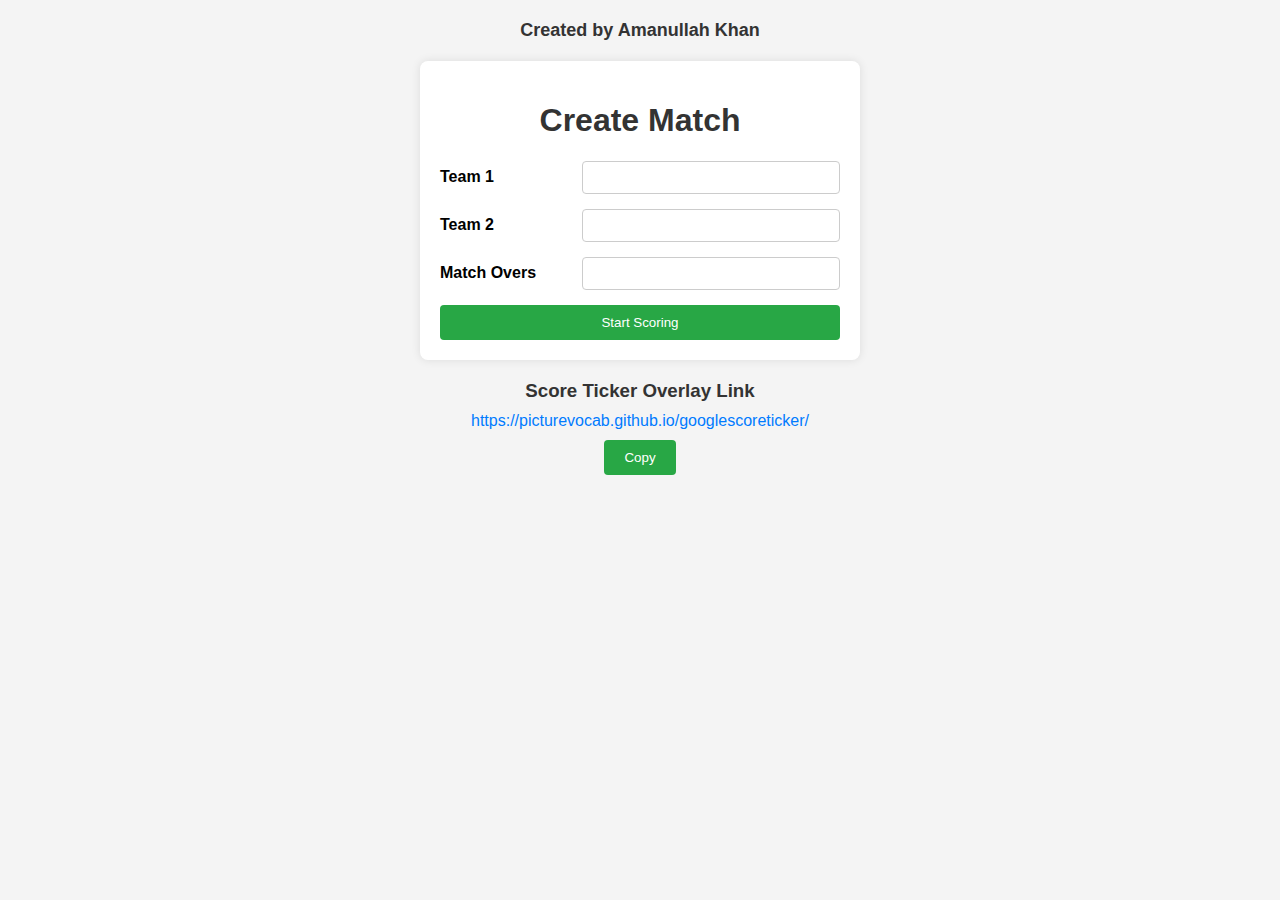
<file: index.html>
<!DOCTYPE html>
<html lang="en">
<head>
  <meta charset="UTF-8">
  <meta name="viewport" content="width=device-width, initial-scale=1.0">
  <title>Cricket Scoring App</title>
  <link rel="stylesheet" href="styles.css">
</head>
<body>
  <!-- Screen 1: Create Match -->
  <div id="teamNamesScreen" class="screen">
    <div class="created-by">
      Created by Amanullah Khan
    </div>

    <div class="container">
      <h1>Create Match</h1>
      <form id="teamNamesForm">
        <div class="input-row">
          <span>Team 1</span>
          <input type="text" id="team1Name" required>
        </div>
        <div class="input-row">
          <span>Team 2</span>
          <input type="text" id="team2Name" required>
        </div>
        <div class="input-row">
          <span>Match Overs</span>
          <input type="number" id="matchOvers" required>
        </div>
        <button type="submit">Start Scoring</button>
      </form>
    </div>

    <!-- Score Ticker Overlay Link -->
    <div class="score-ticker-link">
      <h3>Score Ticker Overlay Link</h3>
      <a href="https://picturevocab.github.io/googlescoreticker/" target="_blank">https://picturevocab.github.io/googlescoreticker/</a>
      <button onclick="copyLink()">Copy</button>
    </div>
  </div>

  <!-- Screen 2: Scoring Interface -->
  <div id="scoringScreen" class="screen hidden">
    <div class="container">
      <!-- Score Display -->
      <div class="score-display">
        <p id="team1ScoreDisplay">Team 1: 0/0 (0.0)</p>
        <p id="team2ScoreDisplay">Team 2: 0/0 (0.0)</p>
        <p id="matchOversDisplay">(0 Overs Match)</p>
      </div>
      <!-- Team 1 Section -->
      <div class="team-section">
        <h2 id="team1Display" class="highlight-yellow"></h2>
        <h3>Runs</h3>
        <div class="buttons">
          <button onclick="addScore(0, 1)" class="runs-button">0</button>
          <button onclick="addScore(1, 1)" class="runs-button">1</button>
          <button onclick="addScore(2, 1)" class="runs-button">2</button>
          <button onclick="addScore(3, 1)" class="runs-button">3</button>
          <button onclick="addScore(4, 1)" class="runs-button">4</button>
          <button onclick="addScore(5, 1)" class="runs-button">5</button>
          <button onclick="addScore(6, 1)" class="runs-button">6</button>
          <button onclick="addWicket(1)" class="wicket-button">Wkt</button>
        </div>
        <h3>Add Extras</h3>
        <div class="buttons">
          <button onclick="addExtra(1, 1)" class="extras-button">1</button>
          <button onclick="addExtra(2, 1)" class="extras-button">2</button>
          <button onclick="addExtra(3, 1)" class="extras-button">3</button>
          <button onclick="addExtra(4, 1)" class="extras-button">4</button>
          <button onclick="addExtra(5, 1)" class="extras-button">5</button>
          <button onclick="addExtra(6, 1)" class="extras-button">6</button>
          <button onclick="addExtra(7, 1)" class="extras-button">7</button>
        </div>
        <button onclick="undoLast(1)" class="undo-button">Undo</button>
      </div>
      <!-- Team 2 Section -->
      <div class="team-section">
        <h2 id="team2Display" class="highlight-yellow"></h2>
        <h3>Runs</h3>
        <div class="buttons">
          <button onclick="addScore(0, 2)" class="runs-button">0</button>
          <button onclick="addScore(1, 2)" class="runs-button">1</button>
          <button onclick="addScore(2, 2)" class="runs-button">2</button>
          <button onclick="addScore(3, 2)" class="runs-button">3</button>
          <button onclick="addScore(4, 2)" class="runs-button">4</button>
          <button onclick="addScore(5, 2)" class="runs-button">5</button>
          <button onclick="addScore(6, 2)" class="runs-button">6</button>
          <button onclick="addWicket(2)" class="wicket-button">Wkt</button>
        </div>
        <h3>Add Extras</h3>
        <div class="buttons">
          <button onclick="addExtra(1, 2)" class="extras-button">1</button>
          <button onclick="addExtra(2, 2)" class="extras-button">2</button>
          <button onclick="addExtra(3, 2)" class="extras-button">3</button>
          <button onclick="addExtra(4, 2)" class="extras-button">4</button>
          <button onclick="addExtra(5, 2)" class="extras-button">5</button>
          <button onclick="addExtra(6, 2)" class="extras-button">6</button>
          <button onclick="addExtra(7, 2)" class="extras-button">7</button>
        </div>
        <button onclick="undoLast(2)" class="undo-button">Undo</button>
      </div>
    </div>
  </div>

  <!-- Pop-up for End of 1st Innings -->
  <div id="endOfFirstInningsPopup" class="popup hidden">
    <div class="popup-content">
      <h2>End of 1st Innings</h2>
      <button onclick="startSecondInnings()">Start 2nd Innings</button>
      <button onclick="continueFirstInnings()">Continue</button>
    </div>
  </div>

  <!-- Pop-up for End of Match -->
  <div id="endOfMatchPopup" class="popup hidden">
    <div class="popup-content">
      <h2>End of Match</h2>
      <button onclick="continueScoring()">Continue</button>
    </div>
  </div>

  <script src="script.js"></script>
</body>
</html>
</file>
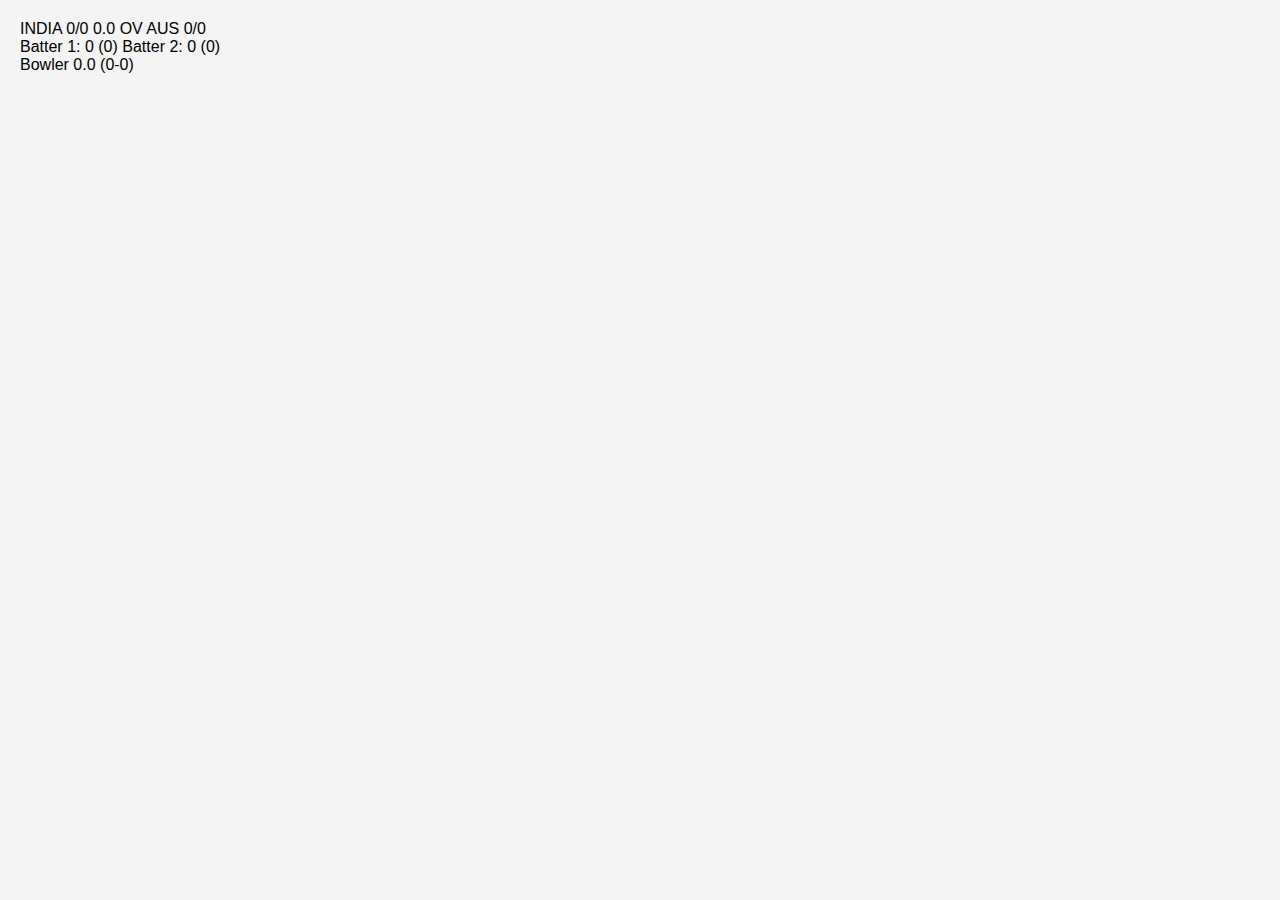
<file: overlay.html>
<!DOCTYPE html>
<html lang="en">
<head>
  <meta charset="UTF-8">
  <meta name="viewport" content="width=device-width, initial-scale=1.0">
  <title>Cricket Score Overlay</title>
  <link rel="stylesheet" href="styles.css">
</head>
<body>
  <div class="ticker-overlay">
    <div class="first-row">
      <span class="team-name" id="team1-name">INDIA</span>
      <span class="score" id="team1-score">0/0</span>
      <span class="overs" id="overs">0.0 OV</span>
      <span class="team2-score" id="team2-name">AUS 0/0</span>
    </div>
    <div class="second-row">
      <div class="batters">
        <span class="batter" id="batter1">Batter 1: <span class="runs">0</span> (<span class="balls">0</span>)</span>
        <span class="batter" id="batter2">Batter 2: <span class="runs">0</span> (<span class="balls">0</span>)</span>
      </div>
      <div class="bowler">
        <span class="bowler-name" id="bowler-name">Bowler</span>
        <span class="bowler-stats" id="bowler-stats">0.0 (<span class="wickets">0</span>-<span class="runs-conceded">0</span>)</span>
      </div>
      <div class="delivery-tracker" id="delivery-tracker"></div>
    </div>
  </div>

  <script>
    // Function to update the overlay
    function updateOverlay() {
      const scoreData = JSON.parse(localStorage.getItem("scoreData")) || {
        team1: { name: "INDIA", runs: 0, wickets: 0 },
        team2: { name: "AUS", runs: 0, wickets: 0 },
        overs: 0,
        balls: 0,
        batter1: { name: "Batter 1", runs: 0, balls: 0 },
        batter2: { name: "Batter 2", runs: 0, balls: 0 },
        bowler: { name: "Bowler", overs: 0, wickets: 0, runsConceded: 0 },
        currentOver: [],
      };

      // Update team names
      document.getElementById("team1-name").textContent = scoreData.team1.name;
      document.getElementById("team2-name").textContent = `${scoreData.team2.name} ${scoreData.team2.runs}/${scoreData.team2.wickets}`;

      // Update score
      document.getElementById("team1-score").textContent = `${scoreData.team1.runs}/${scoreData.team1.wickets}`;

      // Update overs
      document.getElementById("overs").textContent = `${Math.floor(scoreData.balls / 6)}.${scoreData.balls % 6} OV`;

      // Update batters
      document.getElementById("batter1").innerHTML = `${scoreData.batter1.name}: <span class="runs">${scoreData.batter1.runs}</span> (<span class="balls">${scoreData.batter1.balls}</span>)`;
      document.getElementById("batter2").innerHTML = `${scoreData.batter2.name}: <span class="runs">${scoreData.batter2.runs}</span> (<span class="balls">${scoreData.batter2.balls}</span>)`;

      // Update bowler
      document.getElementById("bowler-name").textContent = scoreData.bowler.name;
      document.getElementById("bowler-stats").innerHTML = `${Math.floor(scoreData.balls / 6)}.${scoreData.balls % 6} (<span class="wickets">${scoreData.bowler.wickets}</span>-<span class="runs-conceded">${scoreData.bowler.runsConceded}</span>)`;

      // Update delivery tracker
      const tracker = document.getElementById("delivery-tracker");
      tracker.innerHTML = scoreData.currentOver.map((ball) => `<div class="ball ${ball === 'W' ? 'wicket' : ''}">${ball}</div>`).join("");
    }

    // Update the overlay every second
    setInterval(updateOverlay, 1000);
  </script>
</body>
</html>
</file>
<file: styles.css>
/* Disable pull-to-refresh */
body {
  font-family: Arial, sans-serif;
  background-color: #f4f4f4;
  margin: 0;
  padding: 20px;
  overscroll-behavior-y: contain; /* Prevent pull-to-refresh */
}

/* Created by Amanullah Khan */
.created-by {
  text-align: center;
  font-size: 18px;
  font-weight: bold;
  color: #333;
  margin-bottom: 20px;
}

.container {
  max-width: 400px;
  margin: 0 auto;
  background: #fff;
  padding: 20px;
  border-radius: 8px;
  box-shadow: 0 0 10px rgba(0, 0, 0, 0.1);
}

h1 {
  text-align: center;
  color: #333;
}

.input-row {
  display: flex;
  justify-content: space-between;
  align-items: center;
  margin-bottom: 15px;
}

.input-row span {
  font-weight: bold;
}

.input-row input {
  width: 60%;
  padding: 8px;
  border: 1px solid #ccc;
  border-radius: 4px;
}

button[type="submit"] {
  width: 100%;
  padding: 10px;
  background-color: #28a745;
  color: #fff;
  border: none;
  border-radius: 4px;
  cursor: pointer;
}

button[type="submit"]:hover {
  background-color: #218838;
}

.score-display {
  text-align: center;
  margin-bottom: 20px;
}

.score-display p {
  margin: 5px 0;
  font-size: 16px;
}

.highlight-yellow {
  background-color: yellow;
  padding: 5px;
  border-radius: 4px;
}

.buttons {
  display: flex;
  justify-content: space-between;
  margin-bottom: 10px;
}

.buttons button {
  width: 60px;
  height: 60px;
  font-size: 18px;
  margin: 5px;
}

.runs-button {
  background-color: #007bff;
  color: #fff;
}

.runs-button:hover {
  background-color: #0056b3;
}

.extras-button {
  background-color: #dc3545;
  color: #fff;
}

.extras-button:hover {
  background-color: #c82333;
}

.wicket-button {
  background-color: #ffc107;
  color: #000;
}

.wicket-button:hover {
  background-color: #e0a800;
}

.undo-button {
  width: 100%;
  padding: 10px;
  background-color: #007bff;
  color: #fff;
  border: none;
  border-radius: 4px;
  cursor: pointer;
}

.undo-button:hover {
  background-color: #0056b3;
}

.hidden {
  display: none;
}

/* Pop-up Styles */
.popup {
  position: fixed;
  top: 0;
  left: 0;
  width: 100%;
  height: 100%;
  background: rgba(0, 0, 0, 0.5);
  display: none; /* Hidden by default */
  justify-content: center;
  align-items: center;
}

.popup-content {
  background: #fff;
  padding: 20px;
  border-radius: 8px;
  text-align: center;
}

.popup-content h2 {
  margin-bottom: 20px;
}

.popup-content button {
  margin: 5px;
  padding: 10px 20px;
  background-color: #28a745;
  color: #fff;
  border: none;
  border-radius: 4px;
  cursor: pointer;
}

.popup-content button:hover {
  background-color: #218838;
}

/* Score Ticker Overlay Link */
.score-ticker-link {
  text-align: center;
  margin-top: 20px;
}

.score-ticker-link h3 {
  margin-bottom: 10px;
  color: #333;
}

.score-ticker-link a {
  display: block;
  margin-bottom: 10px;
  color: #007bff;
  text-decoration: none;
}

.score-ticker-link a:hover {
  text-decoration: underline;
}

.score-ticker-link button {
  padding: 10px 20px;
  background-color: #28a745;
  color: #fff;
  border: none;
  border-radius: 4px;
  cursor: pointer;
}

.score-ticker-link button:hover {
  background-color: #218838;
}
</file>
